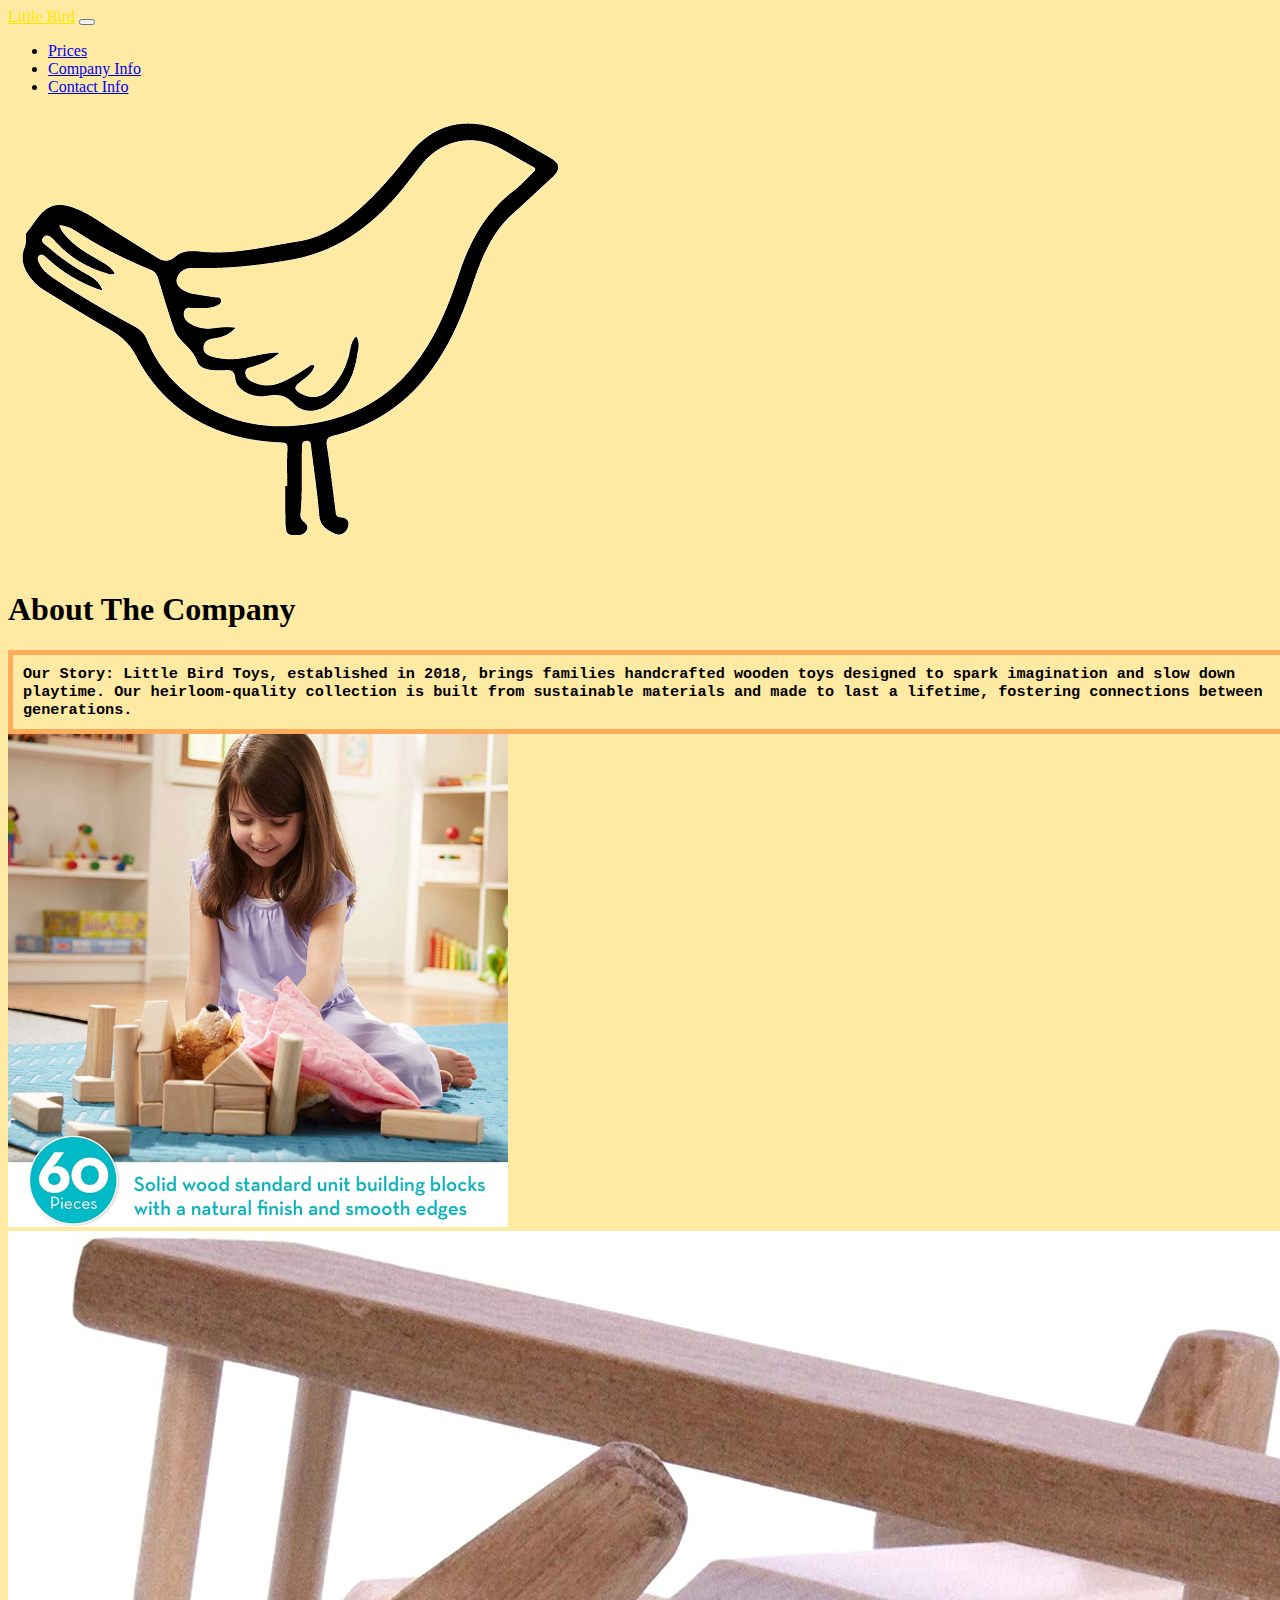
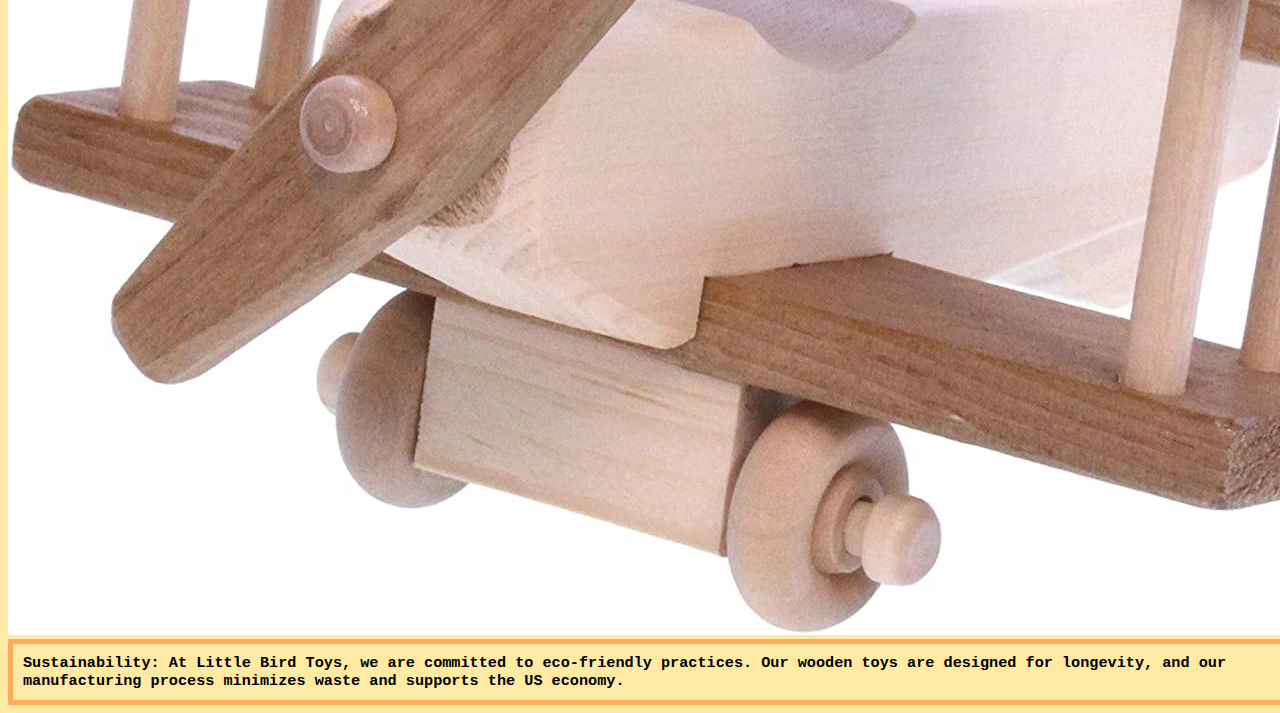
<file: about.html>
<!doctype html>
<html lang="en">
    <head>
        <title>Prices</title>
        <!-- Required meta tags -->
        <meta charset="utf-8" />
        <meta
            name="viewport"
            content="width=device-width, initial-scale=1, shrink-to-fit=no"
        />

        <!-- Bootstrap CSS v5.2.1 -->
        <link
            href="https://cdn.jsdelivr.net/npm/bootstrap@5.3.2/dist/css/bootstrap.min.css"
            rel="stylesheet"
            integrity="sha384-T3c6CoIi6uLrA9TneNEoa7RxnatzjcDSCmG1MXxSR1GAsXEV/Dwwykc2MPK8M2HN"
            crossorigin="anonymous"
        />
    </head>

    <body>
        <header>
            <nav
                class="navbar navbar-expand-sm navbar-dark bg-dark">
                <div class="container">
                    <a class="navbar-brand" href="">Little Bird</a>
                    <button
                        class="navbar-toggler d-lg-none"
                        type="button"
                        data-bs-toggle="collapse"
                        data-bs-target="#collapsibleNavId"
                        aria-controls="collapsibleNavId"
                        aria-expanded="false"
                        aria-label="Toggle navigation">
                        <span class="navbar-toggler-icon"></span>
                    </button>
                    <div class="collapse navbar-collapse" id="collapsibleNavId">
                        <ul class="navbar-nav me-auto mt-2 mt-lg-0">
              
                            <li class="nav-item">
                                <a class="nav-link" href="prices.html">Prices</a>
                            </li>
                             <li class="nav-item">
                                <a class="nav-link" href="about.html">Company Info</a>
                            </li>
                             <li class="nav-item">
                                <a class="nav-link" href="contacts.html">Contact Info</a>
                            </li>

                        </ul>

                    </div>
                </div>
            </nav>
            <link rel="stylesheet" href="style.css">
        </header>
        <main class="container">
           <div class="container text-center">
      <div class="row">
        <div class="col-lg-12 col-md-12 col-sm-12">
          <img src="imgs/LBTCo-BW-bird-logo-cropped.png">
        </div>
        </div>
      <h1>About The Company</h1>
        <div class="row">
        <div class="col-lg-6 col-md-6 col-sm-12">
            <h3><b>Our Story:</b> Little Bird Toys, established in 2018, brings families handcrafted wooden toys designed to spark imagination and slow down playtime. Our heirloom-quality collection is built from sustainable materials and made to last a lifetime, fostering connections between generations.
</h3>

      </div>
      
      <div class="col-lg-6 col-md-6 col-sm-12">
        <img src="imgs/block3.jpg" width="500px">
      </div>
      </div>
<div class="row">
        <div class="col-lg-6 col-md-6 col-sm-12" >
            <img src="imgs/plane1.jpg">
        </div>
        <div class="col-lg-6 col-md-6 col-sm-12">
            <h3><b>Sustainability:</b> At Little Bird Toys, we are committed to eco-friendly practices. Our wooden toys are designed for longevity, and our manufacturing process minimizes waste and supports the US economy.
</h3>
        </div>
      </div>
</div>
            


            
            
        </main>
        <footer>
            <!-- place footer here -->
        </footer>
        <!-- Bootstrap JavaScript Libraries -->
        <script
            src="https://cdn.jsdelivr.net/npm/@popperjs/core@2.11.8/dist/umd/popper.min.js"
            integrity="sha384-I7E8VVD/ismYTF4hNIPjVp/Zjvgyol6VFvRkX/vR+Vc4jQkC+hVqc2pM8ODewa9r"
            crossorigin="anonymous"
        ></script>

        <script
            src="https://cdn.jsdelivr.net/npm/bootstrap@5.3.2/dist/js/bootstrap.min.js"
            integrity="sha384-BBtl+eGJRgqQAUMxJ7pMwbEyER4l1g+O15P+16Ep7Q9Q+zqX6gSbd85u4mG4QzX+"
            crossorigin="anonymous"
            <link rel="script" href="script.js">
        </script>
    </body>
</html>
</file>
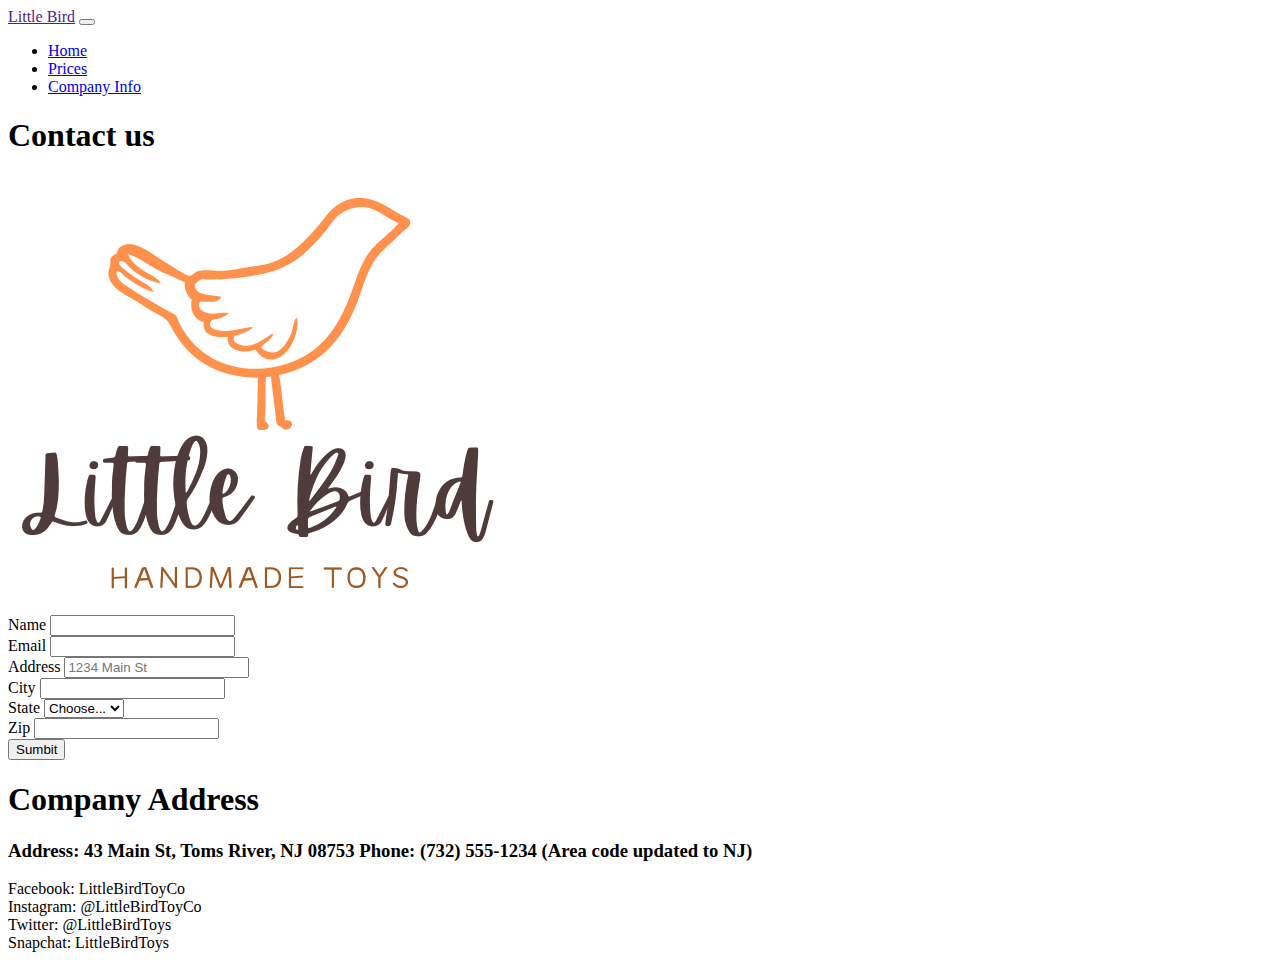
<file: contacts.html>
<!doctype html>
<html lang="en">
    <head>
        <title>Contact page</title>
        <!-- Required meta tags -->
        <meta charset="utf-8" />
        <meta
            name="viewport"
            content="width=device-width, initial-scale=1, shrink-to-fit=no"
        />

        <!-- Bootstrap CSS v5.2.1 -->
        <link
            href="https://cdn.jsdelivr.net/npm/bootstrap@5.3.2/dist/css/bootstrap.min.css"
            rel="stylesheet"
            integrity="sha384-T3c6CoIi6uLrA9TneNEoa7RxnatzjcDSCmG1MXxSR1GAsXEV/Dwwykc2MPK8M2HN"
            crossorigin="anonymous"
        />
    </head>

    <body>
        <header>
             <nav
                class="navbar navbar-expand-sm navbar-dark bg-dark">
                <div class="container">
                    <a class="navbar-brand" href="">Little Bird</a>
                    <button
                        class="navbar-toggler d-lg-none"
                        type="button"
                        data-bs-toggle="collapse"
                        data-bs-target="#collapsibleNavId"
                        aria-controls="collapsibleNavId"
                        aria-expanded="false"
                        aria-label="Toggle navigation">
                        <span class="navbar-toggler-icon"></span>
                    </button>
                    <div class="collapse navbar-collapse" id="collapsibleNavId">
                        <ul class="navbar-nav me-auto mt-2 mt-lg-0">
              
                            <li class="nav-item">
                                <a class="nav-link" href="index.html">Home</a>
                            </li>
                             <li class="nav-item">
                                <a class="nav-link" href="prices.html">Prices</a>
                            </li>
                             <li class="nav-item">
                                <a class="nav-link" href="about.html">Company Info</a>
                            </li>
       
                        </ul>

                    </div>
                </div>
            </nav>
        </header>
        <main>
            <h1>Contact us</h1>
            <div class="container">
              <div class="row">
                <div class="col-12">
                  <img src="imgs/Main Logo.png"
                </div>
              </div>
            </div>
            <form class="row g-3">
  <div class="col-md-6">
    <label for="inputName4" class="form-label">Name</label>
    <input type="name" class="form-control" id="inputName4">
  </div>
  <div class="col-md-6">
    <label for="inputEmail4" class="form-label">Email</label>
    <input type="email" class="form-control" id="inputEmail4">
  </div>
  <div class="col-12">
    <label for="inputAddress" class="form-label">Address</label>
    <input type="text" class="form-control" id="inputAddress" placeholder="1234 Main St">
  </div>
  <div class="col-md-6">
    <label for="inputCity" class="form-label">City</label>
    <input type="text" class="form-control" id="inputCity">
  </div>
  <div class="col-md-4">
    <label for="inputState" class="form-label">State</label>
    <select id="inputState" class="form-select">
      <option selected>Choose...</option>
      <option>Alabama</option>
      <option>Alaska</option>
      <option>Arizona</option>
      <option>Arkansas</option>
      <option>California</option>
      <option>Colordo</option>
      
    </select>
  </div>
  <div class="col-md-2">
    <label for="inputZip" class="form-label">Zip</label>
    <input type="text" class="form-control" id="inputZip">
  </div>
  <div class="col-12">
    <button type="submit" class="btn btn-warning">Sumbit</button>
  </div>
</form>

  <h1>Company Address</h1>
  <h3>Address: 43 Main St, Toms River, NJ 08753
Phone: (732) 555-1234 (Area code updated to NJ)
</h3>

<div class="row g-3">
  <div class="col-lg-3 col-md-6 col-sm-12">
    Facebook: LittleBirdToyCo
  </div>
   <div class="col-lg-3 col-md-6 col-sm-12">
    Instagram: @LittleBirdToyCo
  </div>
   <div class="col-lg-3 col-md-6 col-sm-12">
    Twitter: @LittleBirdToys
  </div>
   <div class="col-lg-3 col-md-6 col-sm-12">
    Snapchat: LittleBirdToys 
  </div>
</div>



        </main>
        <footer>
            <!-- place footer here -->
        </footer>
        <!-- Bootstrap JavaScript Libraries -->
        <script
            src="https://cdn.jsdelivr.net/npm/@popperjs/core@2.11.8/dist/umd/popper.min.js"
            integrity="sha384-I7E8VVD/ismYTF4hNIPjVp/Zjvgyol6VFvRkX/vR+Vc4jQkC+hVqc2pM8ODewa9r"
            crossorigin="anonymous"
        ></script>

        <script
            src="https://cdn.jsdelivr.net/npm/bootstrap@5.3.2/dist/js/bootstrap.min.js"
            integrity="sha384-BBtl+eGJRgqQAUMxJ7pMwbEyER4l1g+O15P+16Ep7Q9Q+zqX6gSbd85u4mG4QzX+"
            crossorigin="anonymous"
        ></script>
    </body>
</html>
</file>
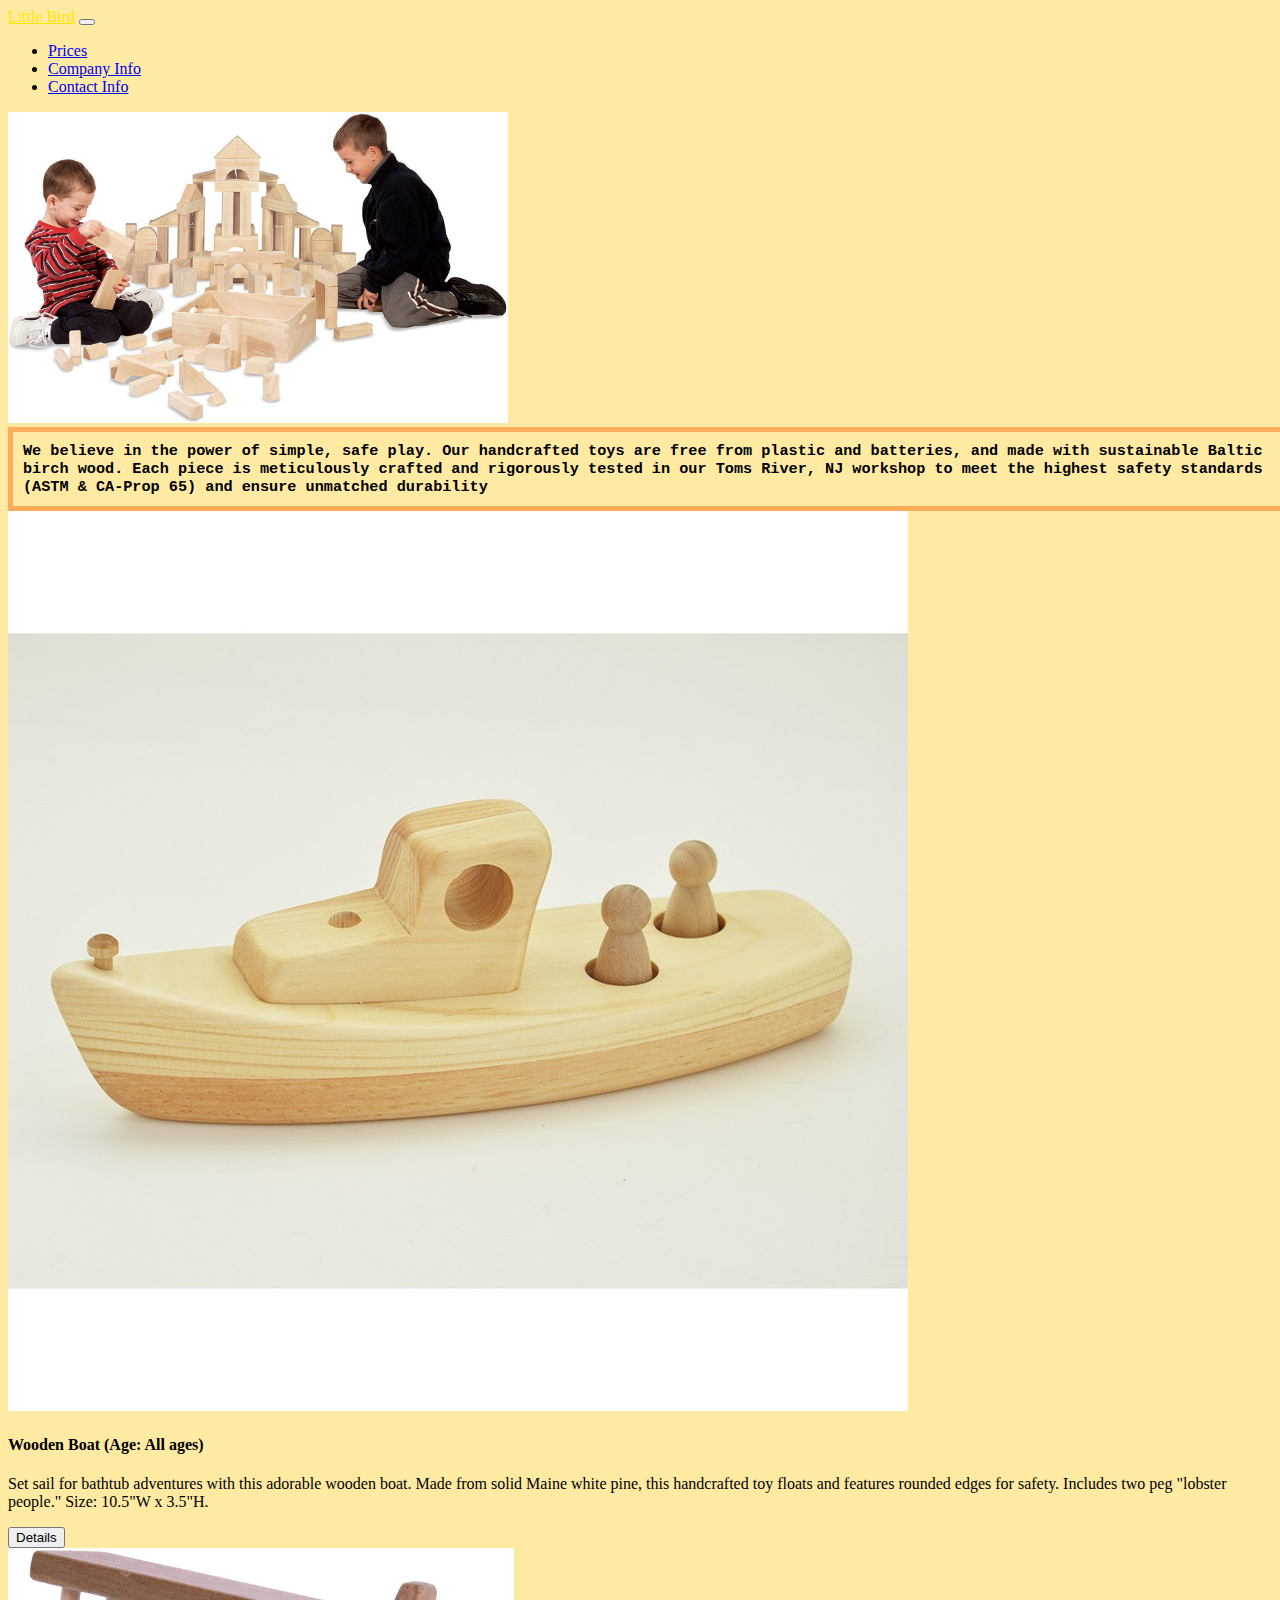
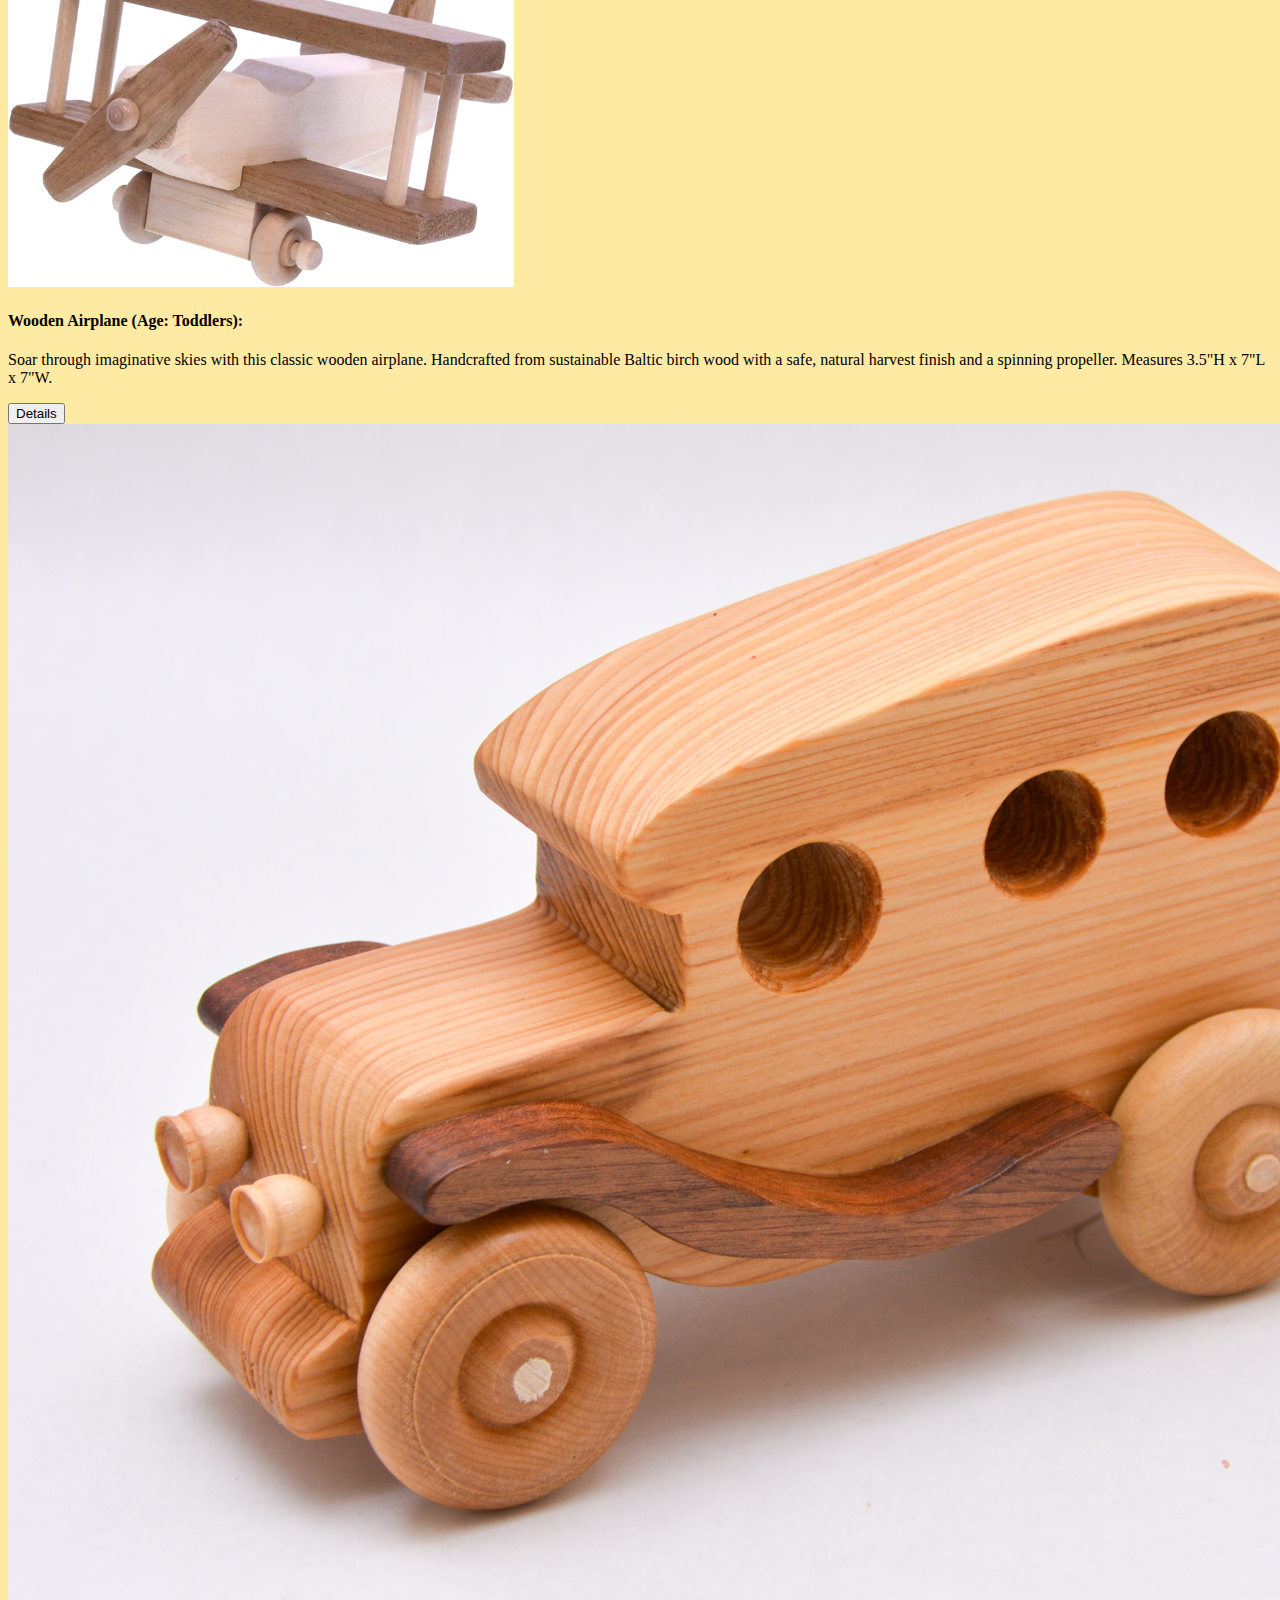
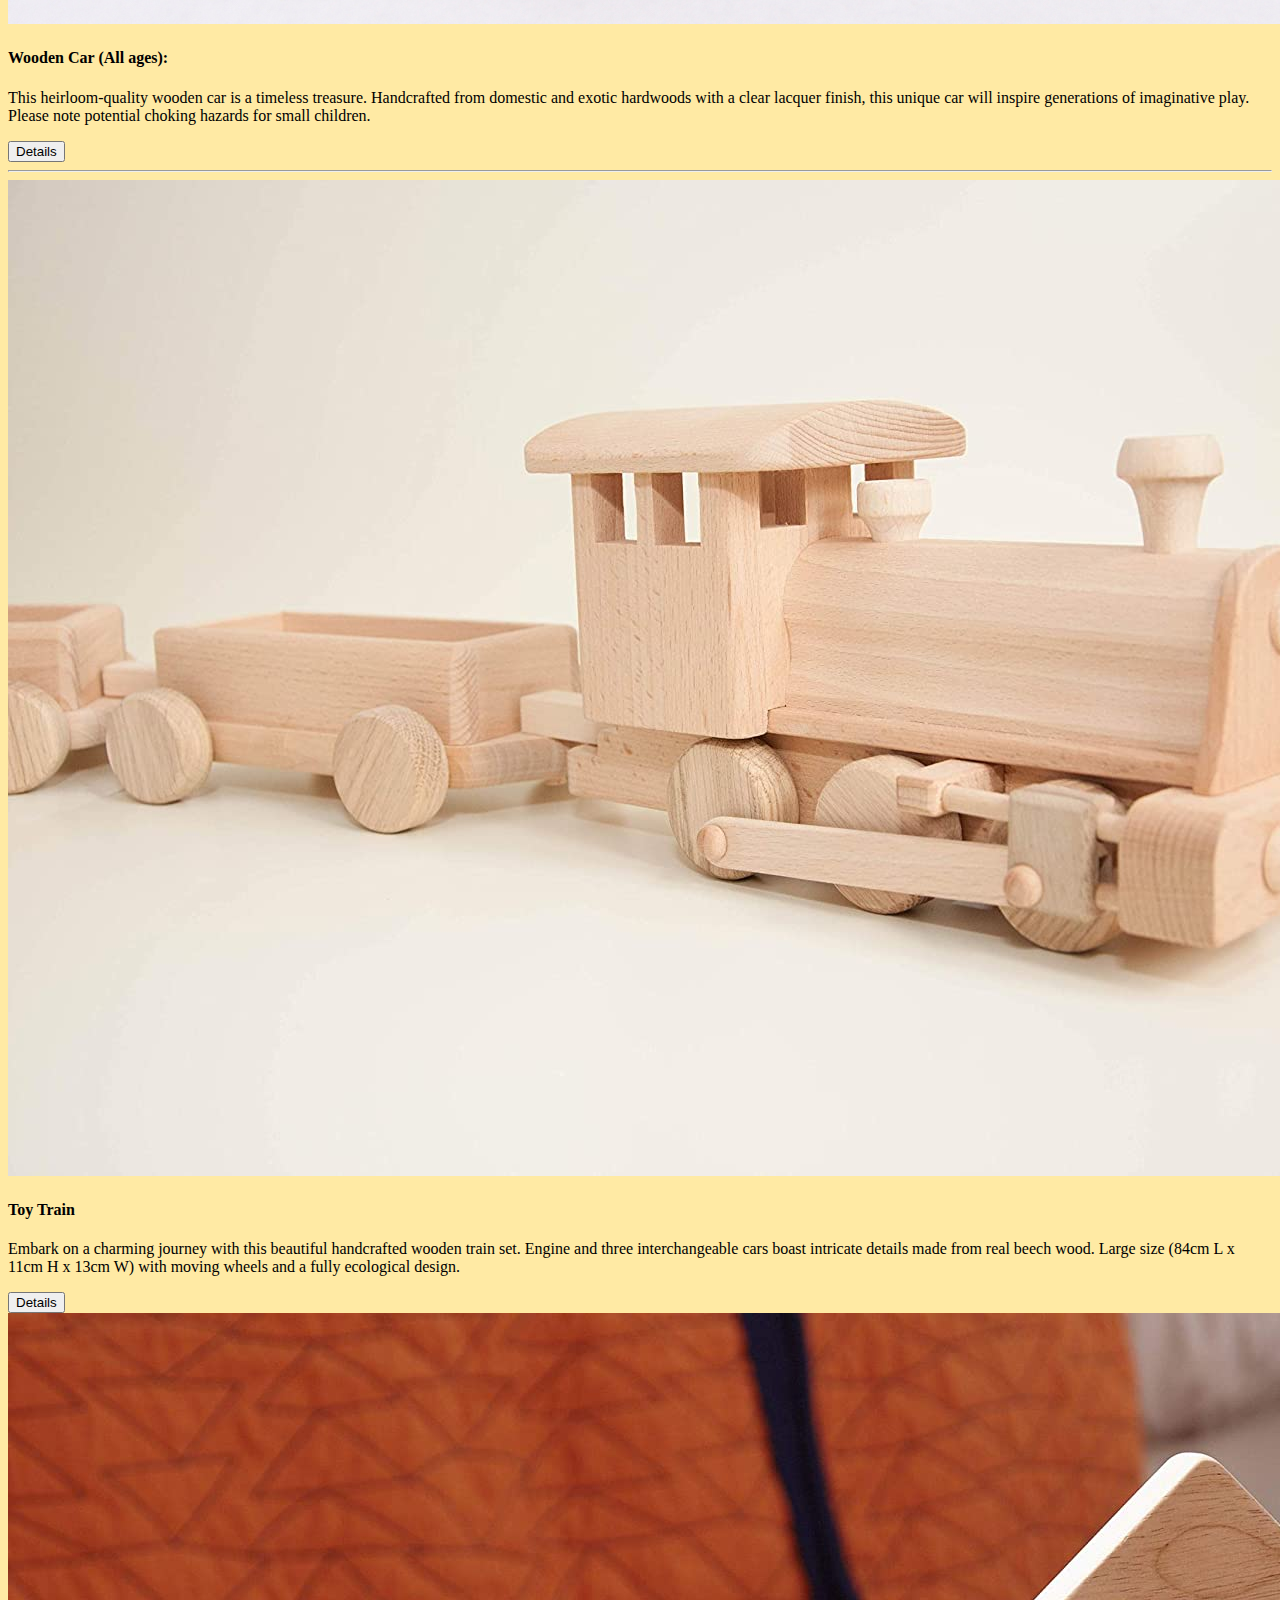
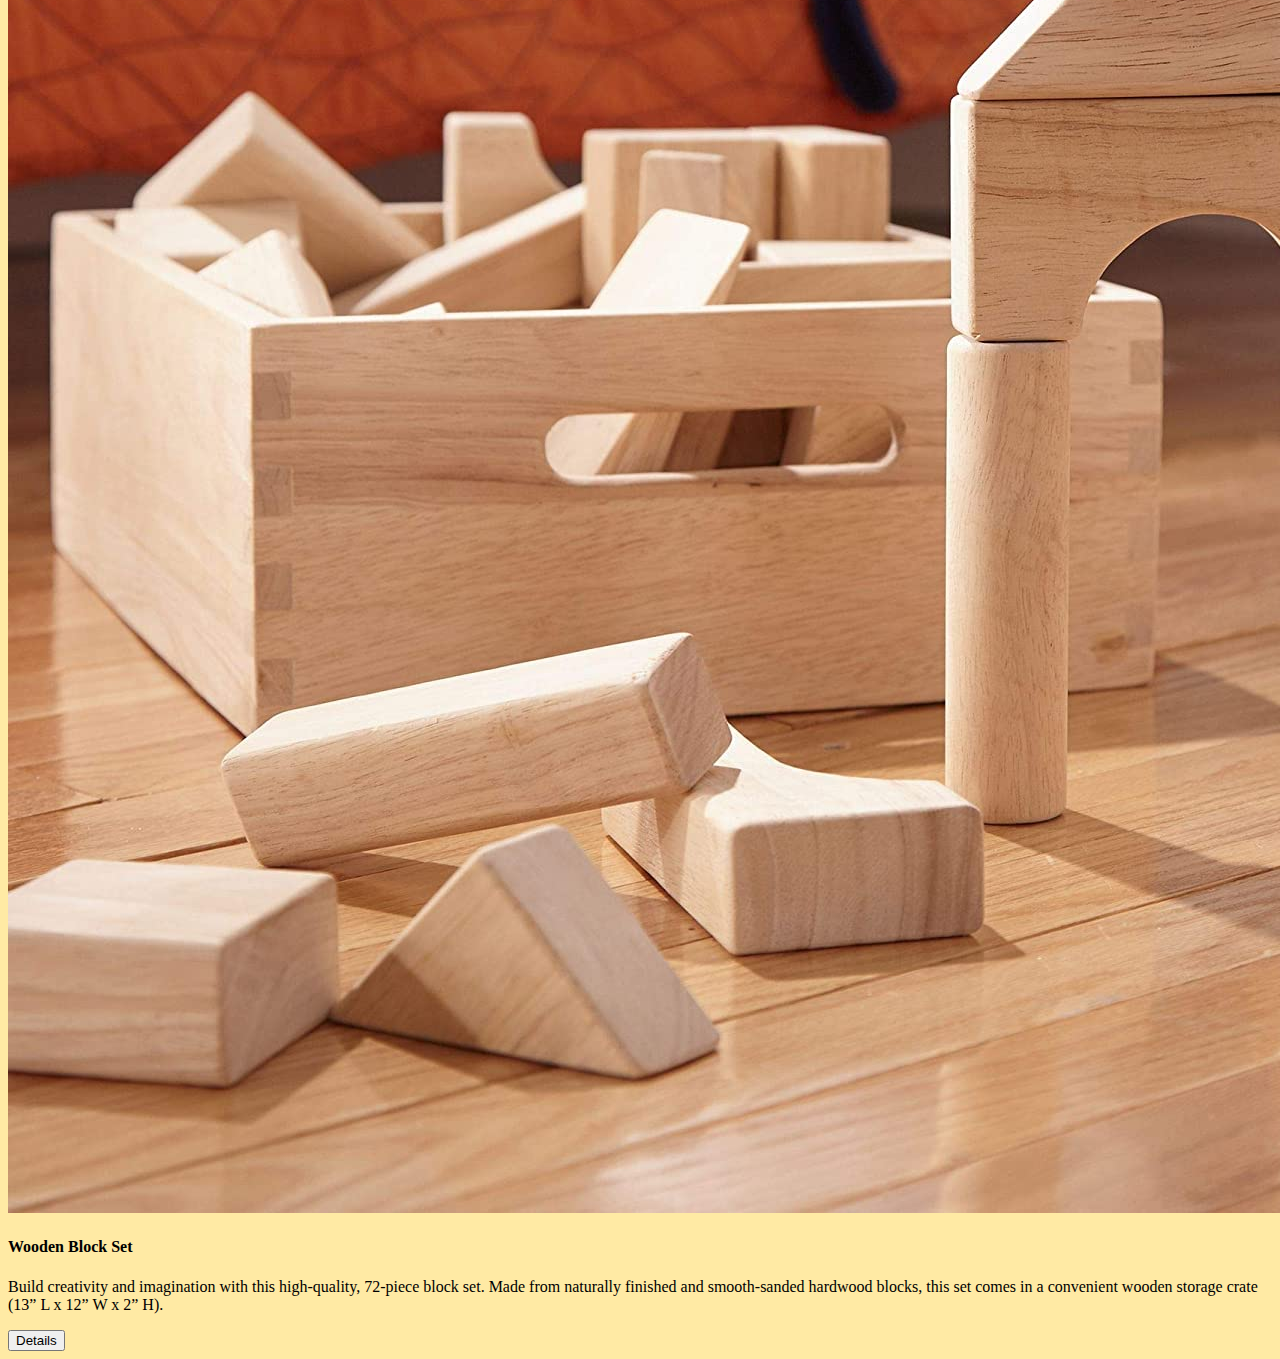
<file: prices.html>
<!doctype html>
<html lang="en">
    <head>
        <title>Prices</title>
        <!-- Required meta tags -->
        <meta charset="utf-8" />
        <meta
            name="viewport"
            content="width=device-width, initial-scale=1, shrink-to-fit=no"
        />

        <!-- Bootstrap CSS v5.2.1 -->
        <link
            href="https://cdn.jsdelivr.net/npm/bootstrap@5.3.2/dist/css/bootstrap.min.css"
            rel="stylesheet"
            integrity="sha384-T3c6CoIi6uLrA9TneNEoa7RxnatzjcDSCmG1MXxSR1GAsXEV/Dwwykc2MPK8M2HN"
            crossorigin="anonymous"
        />
    </head>

    <body>
        <header>
            <nav
                class="navbar navbar-expand-sm navbar-dark bg-dark">
                <div class="container">
                    <a class="navbar-brand" href="">Little Bird</a>
                    <button
                        class="navbar-toggler d-lg-none"
                        type="button"
                        data-bs-toggle="collapse"
                        data-bs-target="#collapsibleNavId"
                        aria-controls="collapsibleNavId"
                        aria-expanded="false"
                        aria-label="Toggle navigation">
                        <span class="navbar-toggler-icon"></span>
                    </button>
                    <div class="collapse navbar-collapse" id="collapsibleNavId">
                        <ul class="navbar-nav me-auto mt-2 mt-lg-0">
              
                            <li class="nav-item">
                                <a class="nav-link" href="prices.html">Prices</a>
                            </li>
                             <li class="nav-item">
                                <a class="nav-link" href="about.html">Company Info</a>
                            </li>
                             <li class="nav-item">
                                <a class="nav-link" href="contacts.html">Contact Info</a>
                            </li>

                        </ul>

                    </div>
                </div>
            </nav>
            <link rel="stylesheet" href="style.css">
        </header>
        <main class="container">
           <div class="container text-center">
      <div class="row">
        <div class="col-lg-12 col-md-12 col-sm-12">
          <img src="imgs/block5.jpg" width="500px"> 
        </div>
      </div>
      <div class="row">
        <div class="col-lg-12 col-md-12 col-sm-12">
            <h3>We believe in the power of simple, safe play. 
                Our handcrafted toys are free from plastic and batteries, 
                and made with sustainable Baltic birch wood. 
                Each piece is meticulously crafted and rigorously tested in our Toms River, 
                NJ workshop to meet the highest safety standards
                 (ASTM & CA-Prop 65) and ensure unmatched durability </h3>
      </div>
      </div>
      
       <!-- <div id="rosterGrid" class="row g-3"> -->
        <div class="row">
            <div class="col-lg-4 col-md-4 col-sm-12">
                 <div class="card">
            <img class="card-img-top" src="imgs/boat1.jpg" alt="Title" />
            <div class="card-body">
                <h4 class="card-title">Wooden Boat (Age: All ages)</h4>
                <p class="card-text">Set sail for bathtub adventures with this adorable wooden boat. Made from solid Maine white pine, this handcrafted toy floats and features rounded edges for safety. Includes two peg "lobster people." Size: 10.5"W x 3.5"H.
</p>
<button type="button" class="btn btn-secondary">Details</button>
            </div>
        </div>
        </div>
        <!--Toy Plane-->
          <div class="col-lg-4 col-md-4 col-sm-12">
                 <div class="card">
            <img class="card-img-top" src="imgs/plane1.jpg" width="40%" alt="Title" />
            <div class="card-body">
                <h4 class="card-title">Wooden Airplane (Age: Toddlers):</h4>
                <p class="card-text">Soar through imaginative skies with this classic wooden airplane. Handcrafted from sustainable Baltic birch wood with a safe, natural harvest finish and a spinning propeller. Measures 3.5"H x 7"L x 7"W.
</p>
<button type="button" class="btn btn-secondary">Details</button>
            </div>
        </div>
            </div>
        
        <!--Toy Car-->
         <div class="col-lg-4 col-md-4 col-sm-12">
                 <div class="card">
            <img class="card-img-top" src="imgs/car2.jpg"  alt="Title">
            <div class="card-body">
                <h4 class="card-title">Wooden Car (All ages):</h4>
                <p class="card-text">This heirloom-quality wooden car is a timeless treasure. Handcrafted from domestic and exotic hardwoods with a clear lacquer finish, this unique car will inspire generations of imaginative play. Please note potential choking hazards for small children.</p>
                <button type="button" class="btn btn-secondary">Details</button>
            </div>
        </div>
            </div>
        </div>
        <hr>
<div class="row">
            <div class="col-lg-6 col-md-6 col-sm-12">
                <div class="card">
                    <img class="card-img-top" src="imgs/train1.jpg"  alt="Title" />
                    <div class="card-body">
                        <h4 class="card-title">Toy Train</h4>
                        <p class="card-text">Embark on a charming journey with this beautiful handcrafted wooden train set. Engine and three interchangeable cars boast intricate details made from real beech wood. Large size (84cm L x 11cm H x 13cm W) with moving wheels and a fully ecological design.
</p>
<button type="button" class="btn btn-secondary">Details</button>
                    </div>
                </div>
    
        </div>
         <div class="col-lg-6 col-md-6 col-sm-12">
                <div class="card">
                    <img class="card-img-top" src="imgs/block4.jpg" alt="Title" />
                    <div class="card-body">
                        <h4 class="card-title">Wooden Block Set</h4>
                        <p class="card-text">Build creativity and imagination with this high-quality, 72-piece block set. Made from naturally finished and smooth-sanded hardwood blocks, this set comes in a convenient wooden storage crate (13” L x 12” W x 2” H).
</p>
<button type="button" class="btn btn-secondary">Details</button>
                    </div>
                </div>
    
        </div>
        </div>
        </div>

        </div>
        </div>
       
        
            


            
            
        </main>
        <footer>
            <!-- place footer here -->
        </footer>
        <!-- Bootstrap JavaScript Libraries -->
        <script
            src="https://cdn.jsdelivr.net/npm/@popperjs/core@2.11.8/dist/umd/popper.min.js"
            integrity="sha384-I7E8VVD/ismYTF4hNIPjVp/Zjvgyol6VFvRkX/vR+Vc4jQkC+hVqc2pM8ODewa9r"
            crossorigin="anonymous"
        ></script>

        <script
            src="https://cdn.jsdelivr.net/npm/bootstrap@5.3.2/dist/js/bootstrap.min.js"
            integrity="sha384-BBtl+eGJRgqQAUMxJ7pMwbEyER4l1g+O15P+16Ep7Q9Q+zqX6gSbd85u4mG4QzX+"
            crossorigin="anonymous"
            <link rel="script" href="script.js">
        </script>
    </body>
</html>
</file>
<file: style.css>
body{
    background-color: rgb(255, 234, 164);
    align-content: center;
}

.navbar .navbar-brand {
  color: #ffe600;
}

h3 {
  width: 100%;
  height: 100%;
  padding: 10px;
  border: 5px solid rgb(255, 171, 92);
  margin: 0;
  font-family: monospace;
}
</file>
